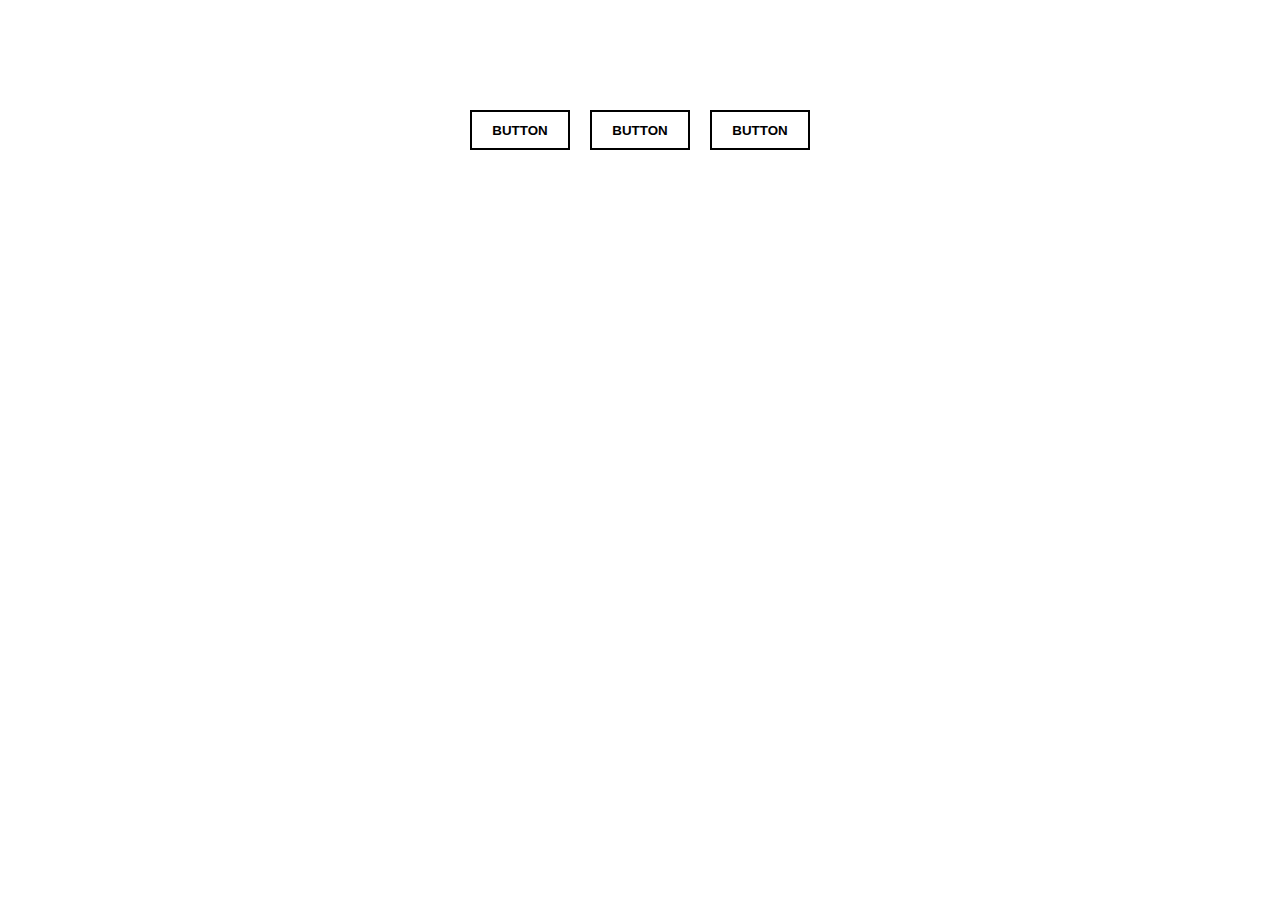
<file: 06_css_animation/index.html>
<html>
<header>
    <link rel="stylesheet" type="text/css" href="css/index.css">
</header>
<body>
    <ul class="menu">
        <li>
            <button class="button">
                BUTTON
            </button>
        </li>
        <li>
            <button class="button">
                BUTTON
            </button>
        </li>
        <li>
            <button class="button">
                BUTTON
            </button>
        </li>
    </ul>
</body>
</html>
</file>
<file: 06_css_animation/css/index.css>
body, html {
    width: 100%;
    height: 100%;
    padding: 0;
    margin: 0;
}

.menu {
    list-style: none;
    padding: 10px;
    display: table;
    margin: 0 auto;
    position: relative;
    top: 100px;
}

.menu li{
    float: left; 
    display: table-cell;
    margin-left: 20px;
}

.menu li:first-child {
    margin-left: 0px;
}

@keyframes to_black
{
0%  { 
        background-color: transparent;
    }
}

.button {
    background-color: transparent;
    border-radius: 0;
    width: 100px;
    height: 40px;
    border: 2px solid black;
    color: black;
    font-weight: bold;
}

.button:hover {
    background-color: black;
    color: white;
    animation: to_black 0.2s ease-out;
}
</file>
